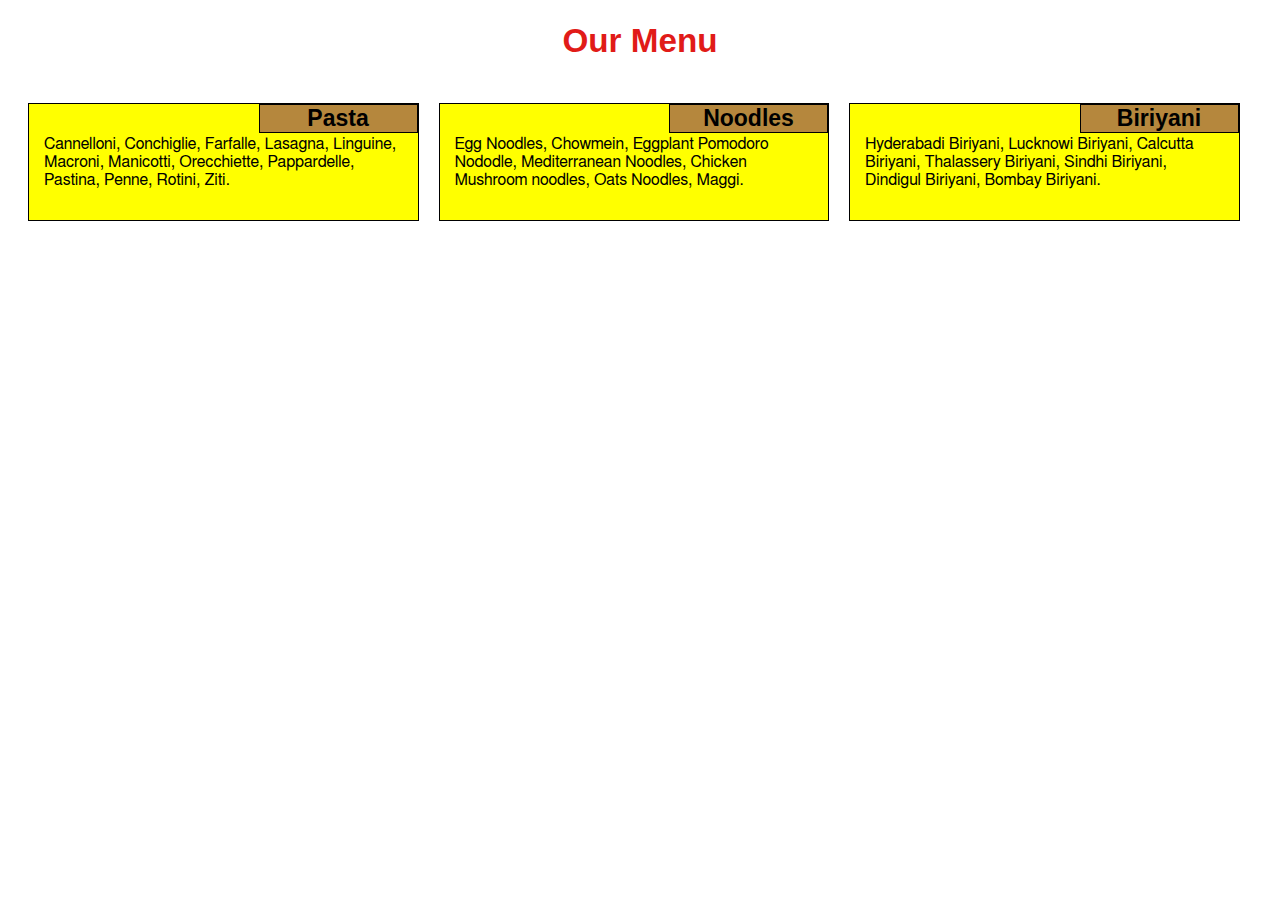
<file: mod2_soln/index.html>
<!DOCTYPE html>
<html>
<head>
<meta charset="utf-8">
<meta name="viewport" content="width=device-width, initial-scale=1">
<title>Restaurant index</title>
<link rel="stylesheet" href="style.css">
<style>
	* {
		box-sizing: border-box;
	}
	div {
		padding: 10px;
	}
	section
	{
		background-color: yellow;
		border: 1px solid black;
		float: left;
		margin-right: auto;
		margin-left: auto;
		width: 100%;
	}
	.row {
		width: 100%;
	}
	@media (min-width: 992px){
		.col-lg-1, .col-lg-2, .col-lg-3, .col-lg-4, .col-lg-5, .col-lg-6, .col-lg-7, .col-lg-8, .col-lg-9, .col-lg-10, .col-lg-11, .col-lg-12 {
			float: left;
			
		}
		.col-lg-1 {
			width: 8.33%;
		}
		.col-lg-2 {
			width: 16.66%;
		}
		.col-lg-3 {
			width: 25%;
		}
		.col-lg-4 {
			width: 33%;
		}
		.col-lg-5 {
			width: 41.66%;
		}
		.col-lg-6 {
			width: 50%;
		}
		.col-lg-7 {
			width: 58.33%;
		}
		.col-lg-8 {
			width: 66.66%;
		}
		.col-lg-9 {
			width: 74.99%;
		}
		.col-lg-10 {
			width: 83.33%;
		}
		.col-lg-11 {
			width: 91.66%;
		}
		.col-lg-12 {
			width: 100%;
		}


	}
	@media (min-width: 768px) and (max-width: 991px) {
		.col-md-1, .col-md-2, .col-md-3, .col-md-4, .col-md-5, .col-md-6, .col-md-7, .col-md-8, .col-md-9, .col-md-10, .col-md-11, .col-md-12 {
			float: left;
			
		}
		.col-md-1 {
			width: 8.33%;
		}
		.col-md-2 {
			width: 16.66%;
		}
		.col-md-3 {
			width: 25%;
		}
		.col-md-4 {
			width: 33%;
		}
		.col-md-5 {
			width: 41.66%;
		}
		.col-md-6 {
			width: 50%;
		}
		.col-md-7 {
			width: 58.33%;
		}
		.col-md-8 {
			width: 66.66%;
		}
		.col-md-9 {
			width: 74.99%;
		}
		.col-md-10 {
			width: 83.33%;
		}
		.col-md-11 {
			width: 91.66%;
		}
		.col-md-12 {
			width: 100%;
		}


	}
	@media (max-width: 767px){
		.col-sm-1, .col-sm-2, .col-sm-3, .col-sm-4, .col-sm-5, .col-sm-6, .col-sm-7, .col-sm-8, .col-sm-9, .col-sm-10, .col-sm-11, .col-sm-12 {
			float: left;
			
		}
		.col-sm-1 {
			width: 8.33%;
		}
		.col-sm-2 {
			width: 16.66%;
		}
		.col-sm-3 {
			width: 25%;
		}
		.col-sm-4 {
			width: 33%;
		}
		.col-sm-5 {
			width: 41.66%;
		}
		.col-sm-6 {
			width: 50%;
		}
		.col-sm-7 {
			width: 58.33%;
		}
		.col-sm-8 {
			width: 66.66%;
		}
		.col-sm-9 {
			width: 74.99%;
		}
		.col-sm-10 {
			width: 83.33%;
		}
		.col-sm-11 {
			width: 91.66%;
		}
		.col-sm-12 {
			width: 100%;
		}


	}
</style>
</head>
<body>
<h1>Our Menu</h1>
<div class="row">
<div class="col-lg-4 col-md-6 col-sm-12">
<section id="s1">
	<h3>Pasta</h3>
	<p>Cannelloni, Conchiglie, Farfalle, Lasagna, Linguine, Macroni, Manicotti, Orecchiette, Pappardelle, Pastina, Penne, Rotini, Ziti.</p>
</section>
</div>
<div class="col-lg-4 col-md-6 col-sm-12">
<section id="s2">
	<h3>Noodles</h3>
	<p>Egg Noodles, Chowmein, Eggplant Pomodoro Nododle, Mediterranean Noodles, Chicken Mushroom noodles, Oats Noodles, Maggi.</p>
</section>
</div>
<div class="col-lg-4 col-md-12 col-sm-12">
<section id="s3">
	<h3>Biriyani</h3>
	<p>Hyderabadi Biriyani, Lucknowi Biriyani, Calcutta Biriyani, Thalassery Biriyani, Sindhi Biriyani, Dindigul Biriyani, Bombay Biriyani.</p>
</section>
</div>
</div>
</body>
</html>
</file>
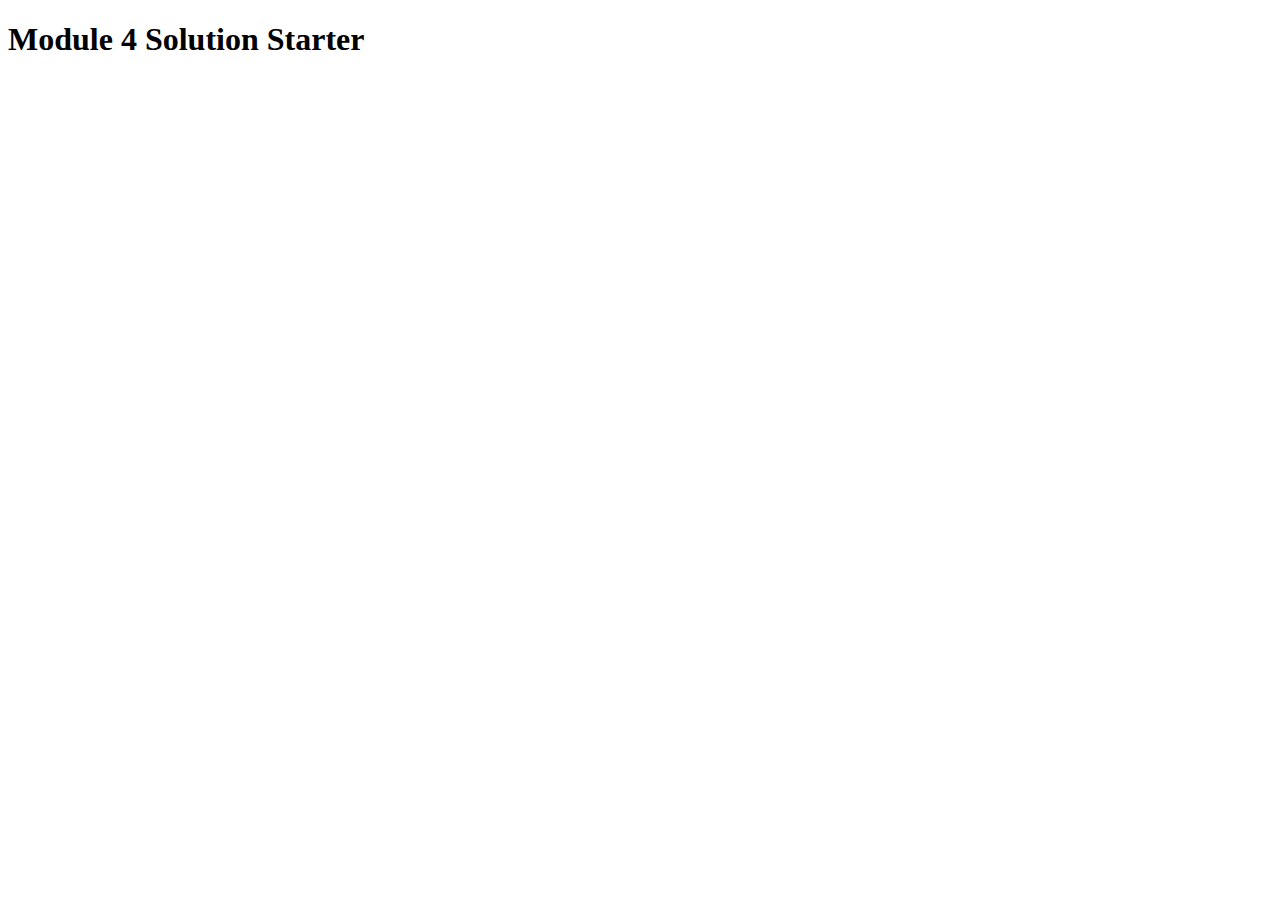
<file: mod4_soln/index.html>
<!DOCTYPE html>
<html>
<head>
  <meta charset="utf-8">
  <title>Module 4 Solution Starter</title>
  <script>
    var names = []; // DO NOT REMOVE
  </script>
  <script src="SpeakHello.js"></script>
  <script src="SpeakGoodbye.js"></script>
  <script src="script.js"></script>
</head>
<body>
  <h1>Module 4 Solution Starter</h1>
</body>
</html>
</file>
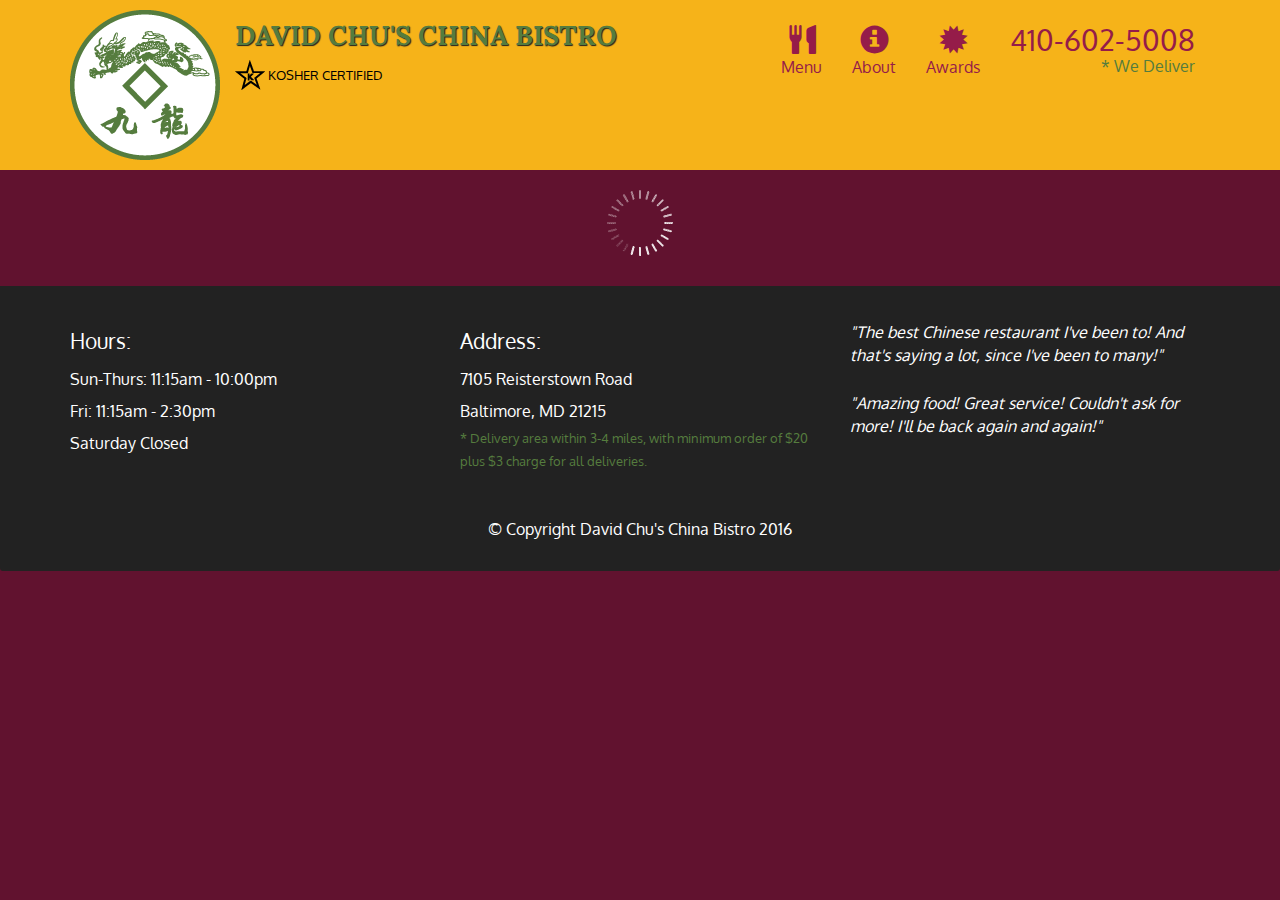
<file: mod5_soln/index.html>
<!doctype html>
<html lang="en">
  <head>
    <meta charset="utf-8">
    <meta http-equiv="X-UA-Compatible" content="IE=edge">
    <meta name="viewport" content="width=device-width, initial-scale=1">
    <title>David Chu's China Bistro</title>
    <link rel="stylesheet" href="css/bootstrap.min.css">
    <link rel="stylesheet" href="css/styles.css">
    <link href='https://fonts.googleapis.com/css?family=Oxygen:400,300,700' rel='stylesheet' type='text/css'>
    <link href='https://fonts.googleapis.com/css?family=Lora' rel='stylesheet' type='text/css'>
  </head>
<body>
  <header>
    <nav id="header-nav" class="navbar navbar-default">
      <div class="container">
        <div class="navbar-header">
          <a href="index.html" class="pull-left visible-md visible-lg">
            <div id="logo-img" alt="Logo image"></div>
          </a>

          <div class="navbar-brand">
            <a href="index.html"><h1>David Chu's China Bistro</h1></a>
            <p>
              <img src="images/star-k-logo.png" alt="Kosher certification">
              <span>Kosher Certified</span>
            </p>
          </div>

          <button id="navbarToggle" type="button" class="navbar-toggle collapsed" data-toggle="collapse" data-target="#collapsable-nav" aria-expanded="false">
            <span class="sr-only">Toggle navigation</span>
            <span class="icon-bar"></span>
            <span class="icon-bar"></span>
            <span class="icon-bar"></span>
          </button>
        </div>
        
        <div id="collapsable-nav" class="collapse navbar-collapse">
           <ul id="nav-list" class="nav navbar-nav navbar-right">
            <li id="navHomeButton" class="visible-xs active">
              <a href="index.html">
                <span class="glyphicon glyphicon-home"></span> Home</a>
            </li>
            <li id="navMenuButton">
              <a href="#" onclick="$dc.loadMenuCategories();">
                <span class="glyphicon glyphicon-cutlery"></span><br class="hidden-xs"> Menu</a>
            </li>
            <li>
              <a href="#">
                <span class="glyphicon glyphicon-info-sign"></span><br class="hidden-xs"> About</a>
            </li>
            <li>
              <a href="#">
                <span class="glyphicon glyphicon-certificate"></span><br class="hidden-xs"> Awards</a>
            </li>
            <li id="phone" class="hidden-xs">
              <a href="tel:410-602-5008">
                <span>410-602-5008</span></a><div>* We Deliver</div>
            </li>
          </ul><!-- #nav-list -->
        </div><!-- .collapse .navbar-collapse -->
      </div><!-- .container -->
    </nav><!-- #header-nav -->
  </header>

  <div id="call-btn" class="visible-xs">
    <a class="btn" href="tel:410-602-5008">
    <span class="glyphicon glyphicon-earphone"></span>
    410-602-5008
    </a>
  </div>
  <div id="xs-deliver" class="text-center visible-xs">* We Deliver</div>

  <div id="main-content" class="container"></div>

  <footer class="panel-footer">
    <div class="container">
      <div class="row">
        <section id="hours" class="col-sm-4">
          <span>Hours:</span><br>
          Sun-Thurs: 11:15am - 10:00pm<br>
          Fri: 11:15am - 2:30pm<br>
          Saturday Closed
          <hr class="visible-xs">
        </section>
        <section id="address" class="col-sm-4">
          <span>Address:</span><br>
          7105 Reisterstown Road<br>
          Baltimore, MD 21215
          <p>* Delivery area within 3-4 miles, with minimum order of $20 plus $3 charge for all deliveries.</p>
          <hr class="visible-xs">
        </section>
        <section id="testimonials" class="col-sm-4">
          <p>"The best Chinese restaurant I've been to! And that's saying a lot, since I've been to many!"</p>
          <p>"Amazing food! Great service! Couldn't ask for more! I'll be back again and again!"</p>
        </section>
      </div>
      <div class="text-center">&copy; Copyright David Chu's China Bistro 2016</div>
    </div>
  </footer>

  <!-- jQuery (Bootstrap JS plugins depend on it) -->
  <script src="js/jquery-2.1.4.min.js"></script>
  <script src="js/bootstrap.min.js"></script>
  <script src="js/ajax-utils.js"></script>
  <script src="js/script.js"></script>
</body>
</html>
</file>
<file: mod2_soln/style.css>
body {
	font-size: 16px;
	
}

h3 {
	width: 159px;
	margin: 0px;
	float: right;
	background-color: #b5873d;
	font-family: Chilanka,Arial;
	font-size: 23px;
	overflow-wrap: break-word;
	text-align: center;
	border: 1px solid black;

}

p {
	font-family: FreeSans;
	padding: 15px;
}

h1 {
	font-size: 33.25px;
	font-family: Manjari Thin,Arial;
	font-weight: bold;
	text-align: center;
	color: #e11b18;
}
</file>
<file: mod5_soln/css/styles.css>
body {
  font-size: 16px;
  color: #fff;
  background-color: #61122f;
  font-family: 'Oxygen', sans-serif;
}

/** HEADER **/
#header-nav {
  background-color: #f6b319;
  border-radius: 0;
  border: 0;
}

#logo-img {
  background: url('../images/restaurant-logo_large.png') no-repeat;
  width: 150px;
  height: 150px;
  margin: 10px 15px 10px 0;
}

.navbar-brand {
  padding-top: 25px;
}
.navbar-brand h1 { /* Restaurant name */
  font-family: 'Lora', serif;
  color: #557c3e;
  font-size: 1.5em;
  text-transform: uppercase;
  font-weight: bold;
  text-shadow: 1px 1px 1px #222;
  margin-top: 0;
  margin-bottom: 0;
  line-height: .75;
}
.navbar-brand a:hover, .navbar-brand a:focus {
  text-decoration: none;
}
.navbar-brand p { /* Kosher cert */
  color: #000;
  text-transform: uppercase;
  font-size: .7em;
  margin-top: 15px;
}
.navbar-brand p span { /* Star-K */
  vertical-align: middle;
}

#nav-list {
  margin-top: 10px;
}
#nav-list a {
  color: #951C49;
  text-align: center;
}
#nav-list a:hover {
  background: #E7E7E7;
}
#nav-list a span {
  font-size: 1.8em;
}

#phone {
  margin-top: 5px;
}
#phone a { /* Phone number */
  text-align: right;
  padding-bottom: 0;
}
#phone div { /* We Deliver */
  color: #557c3e;
  text-align: right;
  padding-right: 15px;
}

.navbar-header button.navbar-toggle, .navbar-header .icon-bar {
  border: 1px solid #61122f;
}
.navbar-header button.navbar-toggle {
  clear: both;
  margin-top: -30px;
}
/* END HEADER */

/* FOOTER */
.panel-footer {
  margin-top: 30px;
  padding-top: 35px;
  padding-bottom: 30px;
  background-color: #222;
  border-top: 0;
}
.panel-footer div.row {
  margin-bottom: 35px;
}
#hours, #address {
  line-height: 2;
}
#hours > span, #address > span {
  font-size: 1.3em;
}
#address p {
  color: #557c3e;
  font-size: .8em;
  line-height: 1.8;
}
#testimonials {
  font-style: italic;
}
#testimonials p:nth-child(2) {
  margin-top: 25px;
}
/* END FOOTER */



/* HOME PAGE */
.container .jumbotron {
  box-shadow: 0 0 50px #3F0C1F;
  border: 2px solid #3F0C1F;
}

#menu-tile, #specials-tile, #map-tile {
  height: 250px;
  width: 100%;
  margin-bottom: 15px;
  position: relative;
  border: 2px solid #3F0C1F;
  overflow: hidden;
}
#menu-tile:hover, #specials-tile:hover, #map-tile:hover {
  box-shadow: 0 1px 5px 1px #cccccc;
}
#menu-tile {
  background: url('../images/menu-tile.jpg') no-repeat;
  background-position: center;
}
#specials-tile {
  background: url('../images/specials-tile.jpg') no-repeat;
  background-position: center;
}
#menu-tile span, #specials-tile span, #map-tile span {
  position: absolute;
  bottom: 0;
  right: 0;
  width: 100%;
  text-align: center;
  font-size: 1.6em;
  text-transform: uppercase;
  background-color: #000;
  color: #fff;
  opacity: .8;
}
/* END HOME PAGE */

/* MENU CATEGORIES PAGE */
.category-tile { 
  position: relative;
  border: 2px solid #3F0C1F;
  overflow: hidden;
  width: 200px;
  height: 200px;
  margin: 0 auto 15px;
}
.category-tile span {
  position: absolute;
  bottom: 0;
  right: 0;
  width: 100%;
  text-align: center;
  font-size: 1.2em;
  text-transform: uppercase;
  background-color: #000;
  color: #fff;
  opacity: .8;
}
.category-tile:hover {
  box-shadow: 0 1px 5px 1px #cccccc;
}

#menu-categories-title + div {
  margin-bottom: 50px;
}
/* END MENU CATEGORIES PAGE */

/* SINGLE CATEGORY PAGE */
.menu-item-tile {
  margin-bottom: 25px;
}
.menu-item-tile hr {
  width: 80%;
}
.menu-item-tile .menu-item-price {
  font-size: 1.1em;
  text-align: right;
  margin-top: -15px;
  margin-right: -15px;
}
.menu-item-tile .menu-item-price span {
  font-size: .6em;
}
.menu-item-photo {
  position: relative;
  border: 2px solid #3F0C1F; 
  overflow: hidden;
  padding: 0;
  margin-right: -15px;
  margin-left: auto;
  margin-bottom: 20px;
  max-width: 250px;
}
.menu-item-photo div {
  position: absolute;
  bottom: 0;
  right: 0;
  width: 80px;
  background-color: #557c3e;
  text-align: center;
}
.menu-item-description {
  padding-right: 30px;
}
h3.menu-item-title {
  margin: 0 0 10px;
}
.menu-item-details {
  font-size: .9em;
  font-style: italic;
}
/* END SINGLE CATEGORY PAGE */


/********** Large devices only **********/
@media (min-width: 1200px) {
  .container .jumbotron {
    background: url('../images/jumbotron_1200.jpg') no-repeat;
    height: 675px;
  }
}

/********** Medium devices only **********/
@media (min-width: 992px) and (max-width: 1199px) {
  /* Header */
  #logo-img {
    background: url('../images/restaurant-logo_medium.png') no-repeat;
    width: 100px;
    height: 100px;
    margin: 5px 5px 5px 0;
  }
  /* End Header */

  /* Home Page */
  .container .jumbotron {
    background: url('../images/jumbotron_992.jpg') no-repeat;
    height: 558px;
  }
  /* End Home Page */
}

/********** Small devices only **********/
@media (min-width: 768px) and (max-width: 991px) {
  /* Home Page */
  .container .jumbotron {
    background: url('../images/jumbotron_768.jpg') no-repeat;
    height: 432px;
  }
  /* End Home Page */
}

/********** Extra small devices only **********/
@media (max-width: 767px) {
  /* Header */
  .navbar-brand {
    padding-top: 10px;
    height: 80px;
  }
  .navbar-brand h1 { /* Restaurant name */
    padding-top: 10px;
    font-size: 5vw; /* 1vw = 1% of viewport width */
  }
  .navbar-brand p { /* Kosher cert */
    font-size: .6em;
    margin-top: 12px;
  }
  .navbar-brand p img { /* Star-K */
    height: 20px;
  }

  #collapsable-nav a { /* Collapsed nav menu text */
    font-size: 1.2em;
  }
  #collapsable-nav a span { /* Collapsed nav menu glyph */
    font-size: 1em;
    margin-right: 5px;
  }

  #call-btn > a {
    font-size: 1.5em;
    display: block;
    margin: 0 20px;
    padding: 10px;
    border: 2px solid #fff;
    background-color: #f6b319;
    color: #951c49;
  }
  #xs-deliver {
    margin-top: 5px;
    font-size: .7em;
    letter-spacing: .1em;
    text-transform: uppercase;
  }
  /* End Header */

  /* Footer */
  .panel-footer section {
    margin-bottom: 30px;
    text-align: center;
  }
  .panel-footer section:nth-child(3) {
    margin-bottom: 0; /* margin already exists on the whole row */
  }
  .panel-footer section hr {
    width: 50%;
  }
  /* End Footer */

  /* Home Page */
  .container .jumbotron {
    margin-top: 30px;
    padding: 0;
  }
  #menu-tile, #specials-tile {
    width: 360px;
    margin: 0 auto 15px;
  }

  .menu-item-photo {
    margin-right: auto;
  }
  .menu-item-tile .menu-item-price {
    text-align: center;
  }
  .menu-item-description {
    text-align: center;;
  }
}


/********** Super extra small devices Only :-) (e.g., iPhone 4) **********/
@media (max-width: 479px) {
  /* Header */
  .navbar-brand h1 { /* Restaurant name */
    padding-top: 5px;
    font-size: 6vw;
  }
  /* End Header */
  
  /* Home page */
  #menu-tile, #specials-tile {
    width: 280px;
    margin: 0 auto 15px;
  }

  .col-xxs-12 {
    position: relative;
    min-height: 1px;
    padding-right: 15px;
    padding-left: 15px;
    float: left;
    width: 100%;
  }
}
</file>
